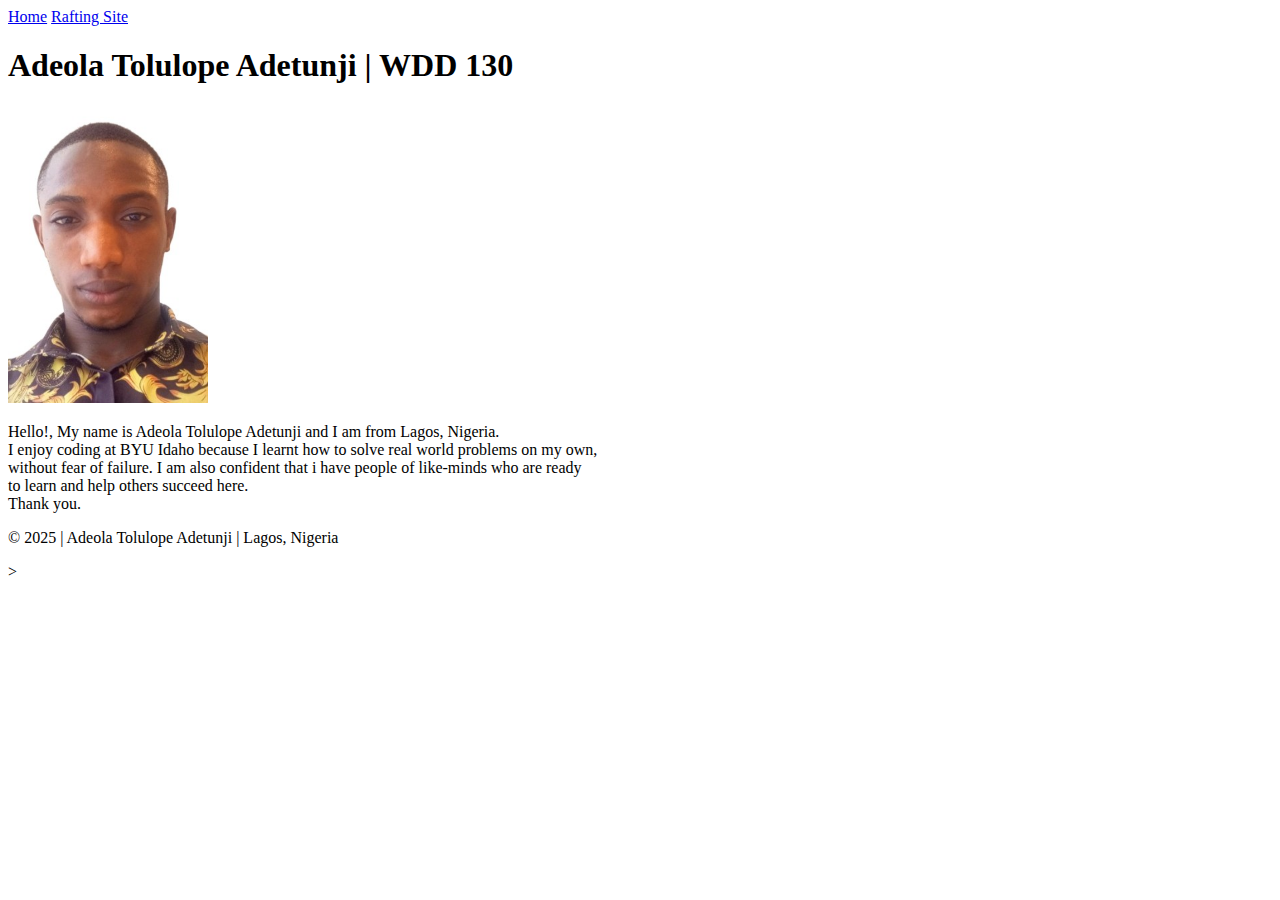
<file: index.html>
<!DOCTYPE html>
<html lang="en-US">
    <head>
        <meta charset="UTF-8">
        <meta name="viewport" content="width=device-width,
        initial-scale=1.0">
        <title>Adeola Tolulope Adetunji | WDD 130</title>
    </head>
    <body>
        <header>
            <nav>
                <a href="#">Home</a>
                <a href="wwr/">Rafting Site</a>
            </nav>
        </header>
        <main>
            <h1>Adeola Tolulope Adetunji | WDD 130</h1>
            <img src="images\profile.jpg" alt="Profile Image of Adeola Tolulope Adetunji." width="200">
            <p>Hello!, My name is Adeola Tolulope Adetunji and I am from Lagos, Nigeria. <br> 
                I enjoy coding at BYU Idaho because I learnt how to solve real world problems on my own,<br> 
                without fear of failure. I am also confident that i have people of like-minds who are ready <br>
                to learn and help others succeed here. <br>
                Thank you. </p>
        </main>
        <footer>
            <p>&copy; 2025 | Adeola Tolulope Adetunji | Lagos, Nigeria</p>
        </footer>
    </body>
</html>>
</file>
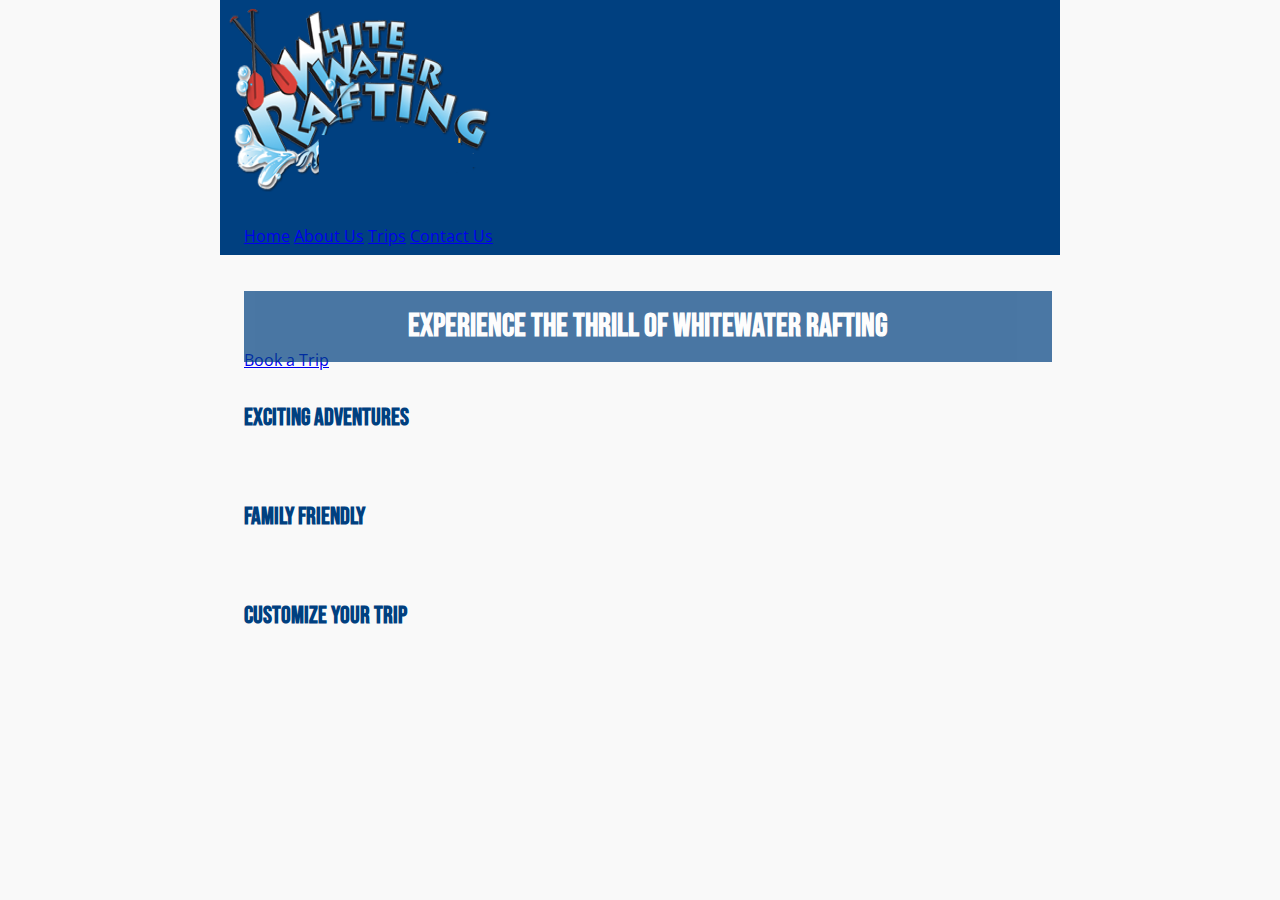
<file: wwr/week03/index.html>
<!DOCTYPE html>
<html lang="en">
<head>
  <meta charset="UTF-8" />
  <meta name="viewport" content="width=device-width, initial-scale=1.0" />
  <meta name="description" content="Home page for Whitewater Rafting Adventures." />
  <meta name="author" content="Adeola Tolulope Adetunji" />
  <title>Whitewater Rafting Adventures</title>
  <link rel="stylesheet" href="styles/rafting.css" />
  <link rel="preconnect" href="https://fonts.googleapis.com">
  <link rel="preconnect" href="https://fonts.gstatic.com" crossorigin>
  <link href="https://fonts.googleapis.com/css2?family=Bebas+Neue&family=Open+Sans&display=swap" rel="stylesheet">
</head>
<body>
  <header class="header-flex">
    <img src="images/logo.png" alt="Whitewater Rafting Logo" class="logo" />
    <nav>
      <a href="index.html" class="active">Home</a>
      <a href="about.html">About Us</a>
      <a href="trips.html">Trips</a>
      <a href="contact.html">Contact Us</a>
    </nav>
  </header>

  <main>
    <section class="hero">
      <h1>Experience the Thrill of Whitewater Rafting</h1>
      <p>Adventure, nature, and unforgettable memories await you and your family!</p>
      <a href="trips.html" class="btn">Book a Trip</a>
    </section>

    <section class="features">
      <div>
        <h2>Exciting Adventures</h2>
        <p>Join guided tours that range from beginner to expert levels.</p>
      </div>
      <div>
        <h2>Family Friendly</h2>
        <p>Fun and safe rafting experiences for all ages.</p>
      </div>
      <div>
        <h2>Customize Your Trip</h2>
        <p>Private guides, camping options, and more to personalize your adventure.</p>
      </div>
    </section>
  </main>

  <footer>
    <p>&copy; 2025 Whitewater Rafting Adventures | Adeola Tolulope Adetunji</p>
  </footer>
</body>
</html>
</file>
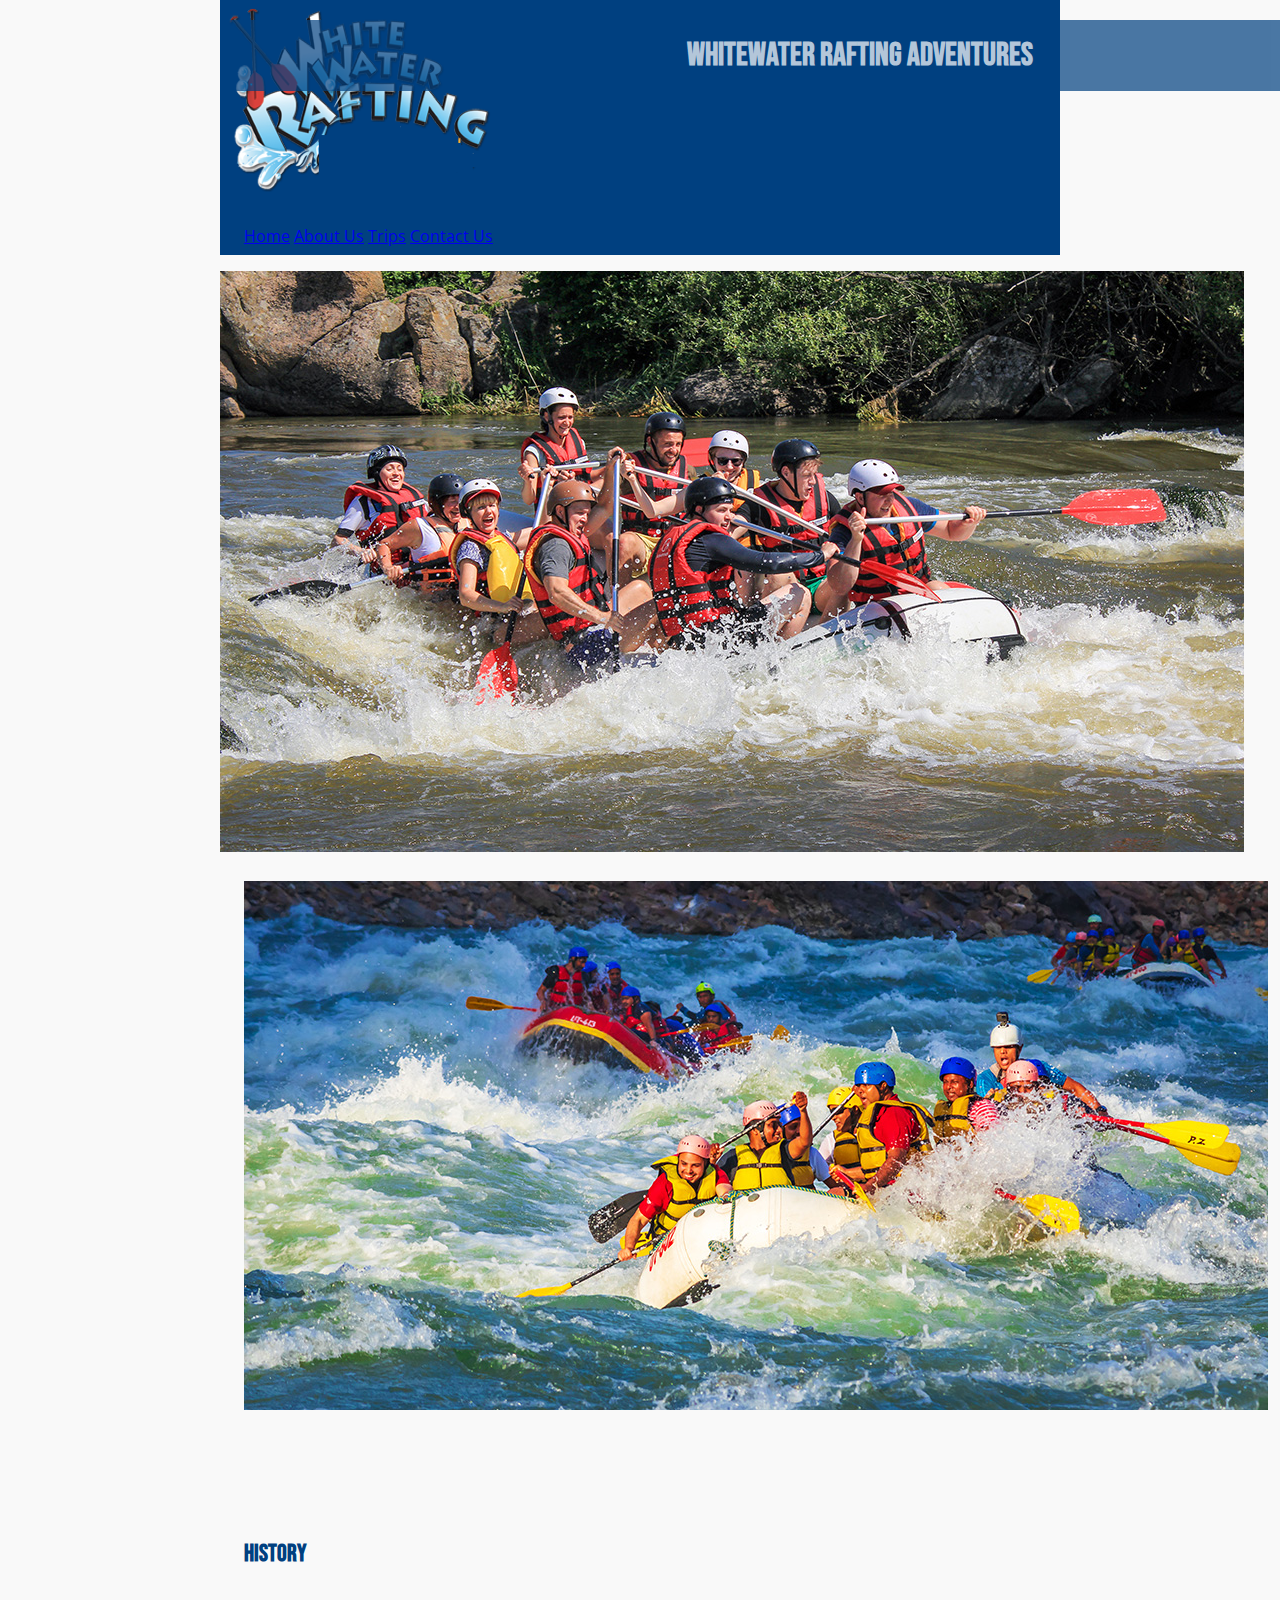
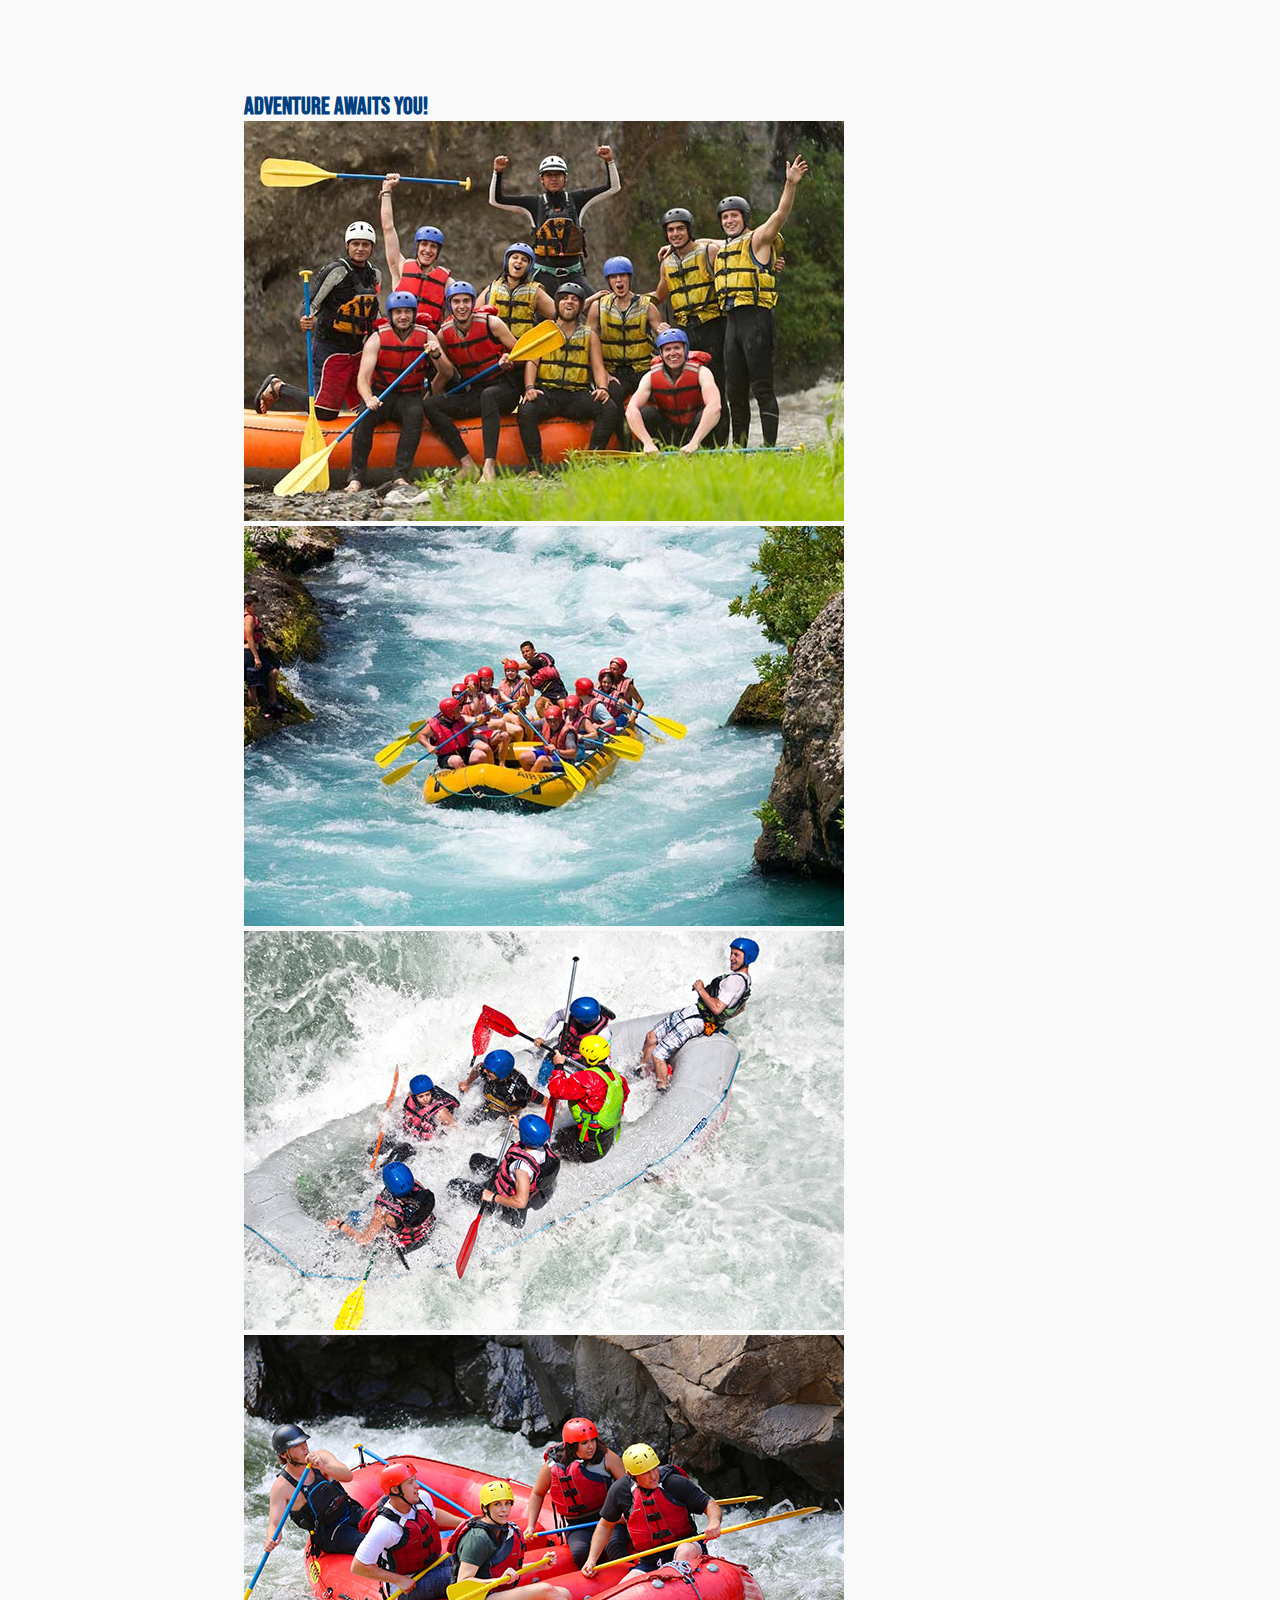
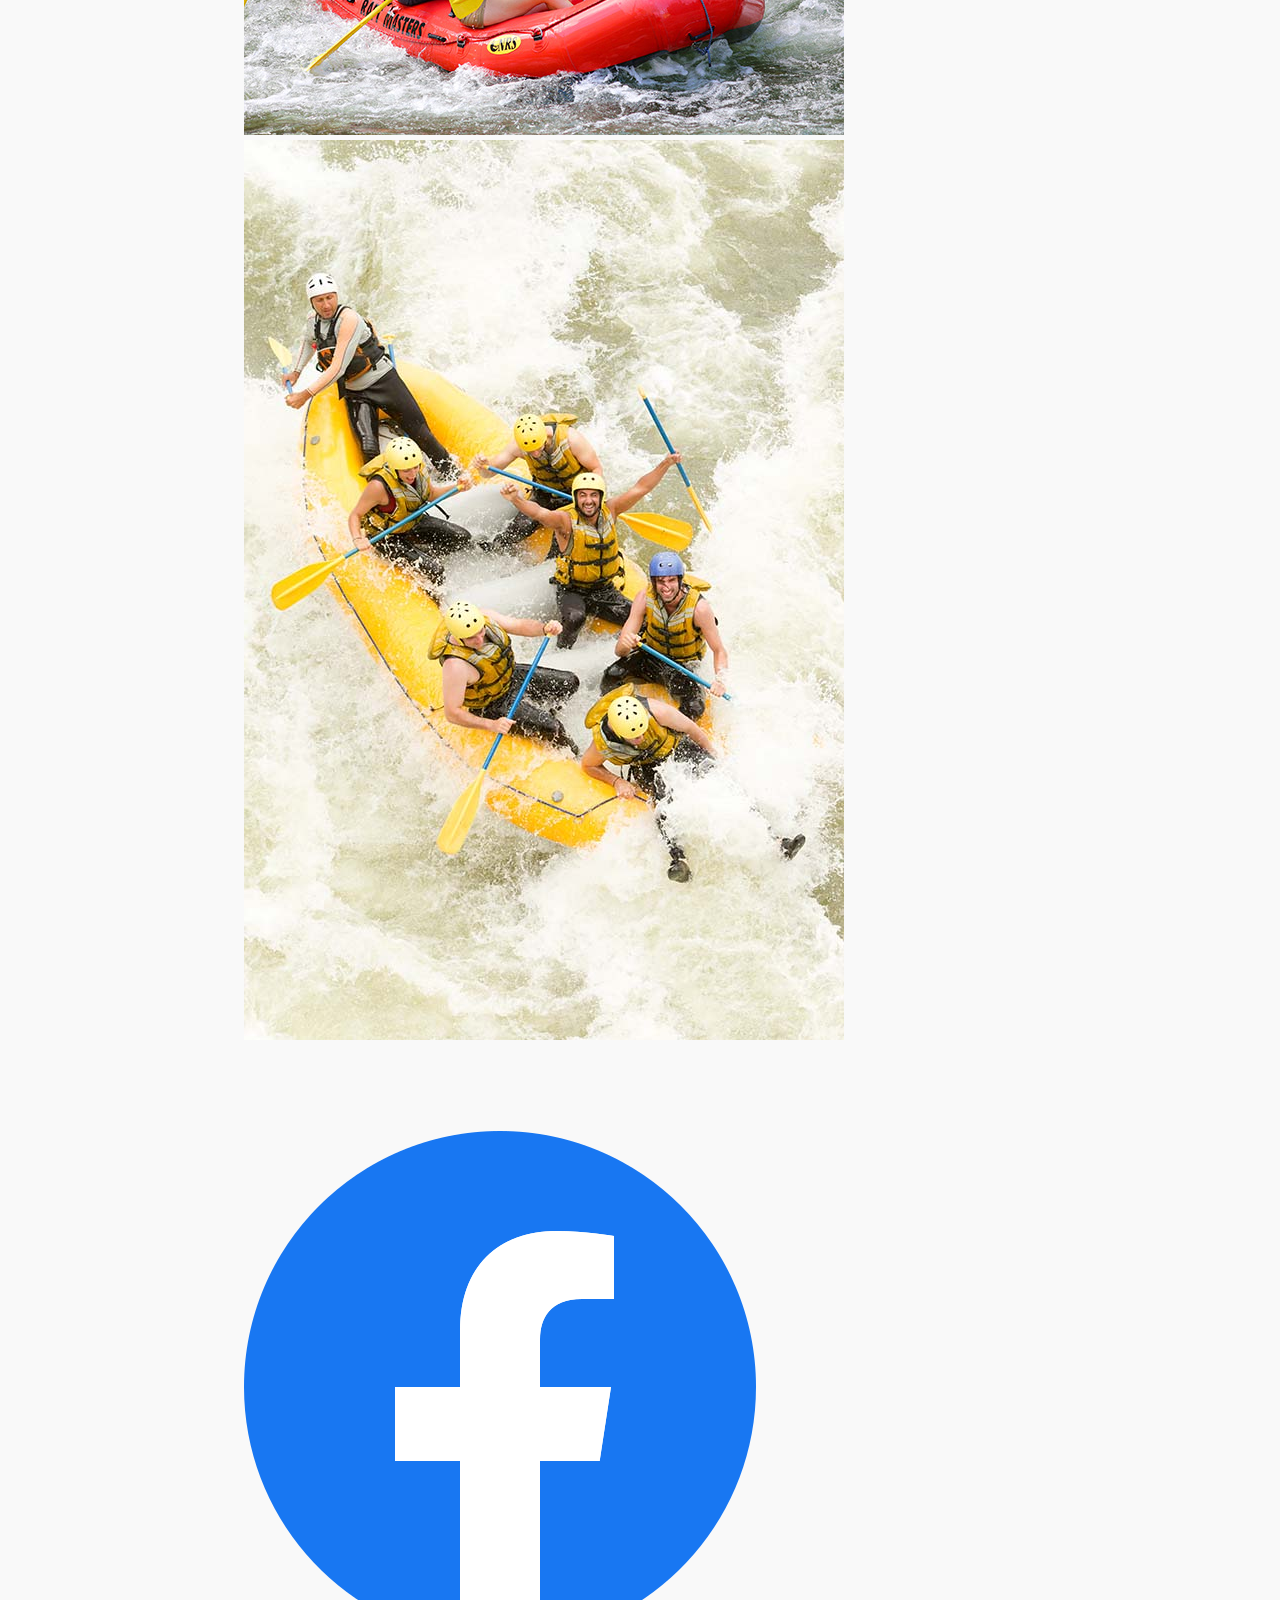
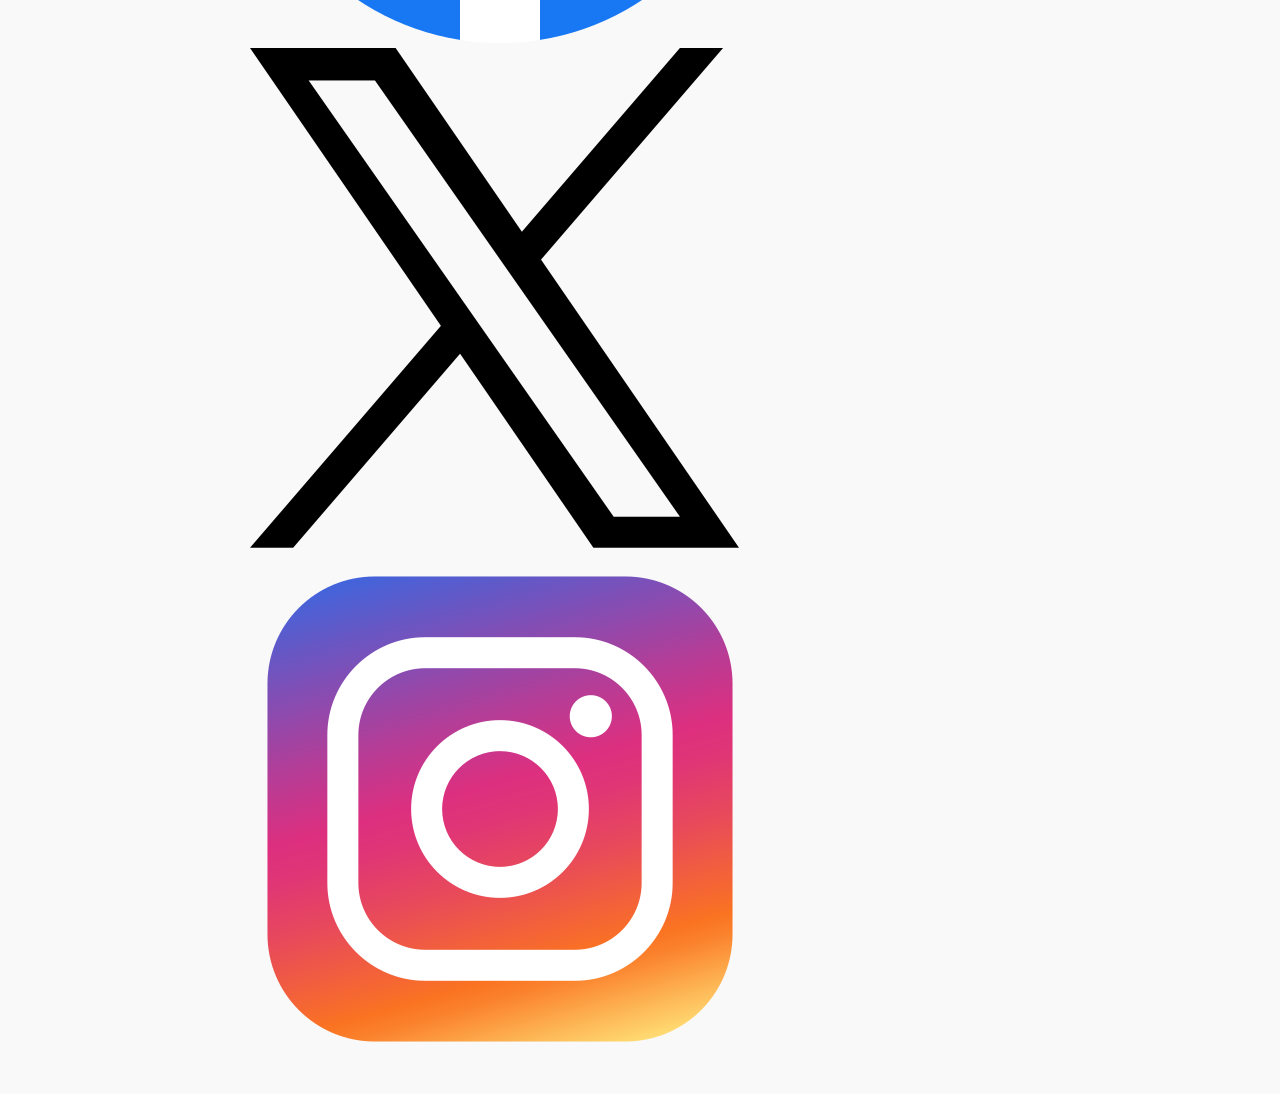
<file: about.html>
<!DOCTYPE html>
<html lang="en">
<head>
  <meta charset="UTF-8" />
  <meta name="viewport" content="width=device-width, initial-scale=1.0" />
  <meta name="description" content="About Whitewater Rafting Adventures - History, mission, and excitement." />
  <meta name="author" content="Adeola Tolulope Adetunji" />
  <title>About Us - Whitewater Rafting</title>
  <link rel="stylesheet" href="styles/rafting.css" />
  <link rel="preconnect" href="https://fonts.googleapis.com">
  <link rel="preconnect" href="https://fonts.gstatic.com" crossorigin>
  <link href="https://fonts.googleapis.com/css2?family=Bebas+Neue&family=Open+Sans&display=swap" rel="stylesheet">
</head>
<body>
  <header class="header">
    <img src="images/logo.png" alt="Rafting Company Logo" class="logo">
    <nav>
      <a href="index.html">Home</a>
      <a href="about.html" class="active">About Us</a>
      <a href="trips.html">Trips</a>
      <a href="contact.html">Contact Us</a>
    </nav>
  </header>

  <main>
    <div>
      <img src="images/hero-image.jpeg" alt="Rafting Hero Background" />
      <h1>Whitewater Rafting Adventures</h1>
      <article>
        <img src="images/fun-image2.jpg" alt="Happy Client" />
        <p>We provide unforgettable outdoor rafting adventures for all ages. Join us and connect with nature like never before!</p>
      </article>
    </div>

    <section>
      <h2>History</h2>
      <p>Established in 2005, our passion for rafting has grown from a single raft into a thriving adventure company with thousands of happy customers.</p>
    </section>

    <section>
      <h2>Adventure Awaits You!</h2>
      <img src="images/rafting1.jpg" alt="Rafting Adventure 1" />
      <img src="images/rafting2.jpg" alt="Rafting Adventure 2" />
      <img src="images/rafting3.jpg" alt="Rafting Adventure 3" />
      <img src="images/rafting4.jpg" alt="Rafting Adventure 4" />
      <img src="images/rafting6.jpg" alt="Rafting Adventure 5" />
    </section>
  </main>

  <footer>
    <p>&copy; 2025 Whitewater Rafting Adventures | Adeola Tolulope Adetunji</p>
    <nav class="socialmedia">
      <a href="www.facebook.com"><img src="images/facebook.png" alt="Facebook"></a>
      <a href="www.x.com"><img src="images/twitter.png" alt="Twitter"></a>
      <a href="instagram.com"><img src="images/instagram.png" alt="Instagram"></a>
    </nav>
  </footer>
</body>
</html>
</file>
<file: wwr/week03/styles/rafting.css>
:root {
  --primary-color: #004080;
  --secondary-color: #007acc;
  --accent1-color: #f9f9f9;
  --accent2-color: #ffcc00;
  --heading-font: 'Bebas Neue', cursive;
  --body-font: 'Open Sans', sans-serif;
}

header {
  background-color: var(--primary-color);
  color: var(--accent2-color);
}

* {
  margin: 0;
  padding: 0;
  box-sizing: border-box;
}

body {
  font-family: var(--body-font);
  color:var(--accent1-color);
  background-color: var(--accent1-color);
}

header, main, footer {
  width: 840px;
  margin: 0 auto;
}

h1, h2 {
  font-family: var(--heading-font);
  color: var(--primary-color);
}

nav, p, section, article {
  margin: 16px;
  padding: 8px;
}

.socialmedia a {
  text-decoration: none;
}

.hero {
  position: relative;
}

.hero img {
  display: block;
  width: 100%;
  height: auto;
}

h1 {
  position: absolute;
  top: 20px;
  width: 100%;
  padding: 16px;
  text-align: center;
  opacity: 0.7;
  background-color: var(--primary-color);
  color: #fff;
}

.hero article img {
  width: 125%;
  float: right;
}
</file>
<file: styles/rafting.css>
:root {
  --primary-color: #004080;
  --secondary-color: #007acc;
  --accent1-color: #f9f9f9;
  --accent2-color: #ffcc00;
  --heading-font: 'Bebas Neue', cursive;
  --body-font: 'Open Sans', sans-serif;
}

header {
  background-color: var(--primary-color);
  color: var(--accent2-color);
}

* {
  margin: 0;
  padding: 0;
  box-sizing: border-box;
}

body {
  font-family: var(--body-font);
  color:var(--accent1-color);
  background-color: var(--accent1-color);
}

header, main, footer {
  width: 840px;
  margin: 0 auto;
}

h1, h2 {
  font-family: var(--heading-font);
  color: var(--primary-color);
}

nav, p, section, article {
  margin: 16px;
  padding: 8px;
}

.socialmedia a {
  text-decoration: none;
}

.hero {
  position: relative;
}

.hero img {
  display: block;
  width: 100%;
  height: auto;
}

h1 {
  position: absolute;
  top: 20px;
  width: 100%;
  padding: 16px;
  text-align: center;
  opacity: 0.7;
  background-color: var(--primary-color);
  color: #fff;
}

.hero article img {
  width: 125%;
  float: right;
}
</file>
